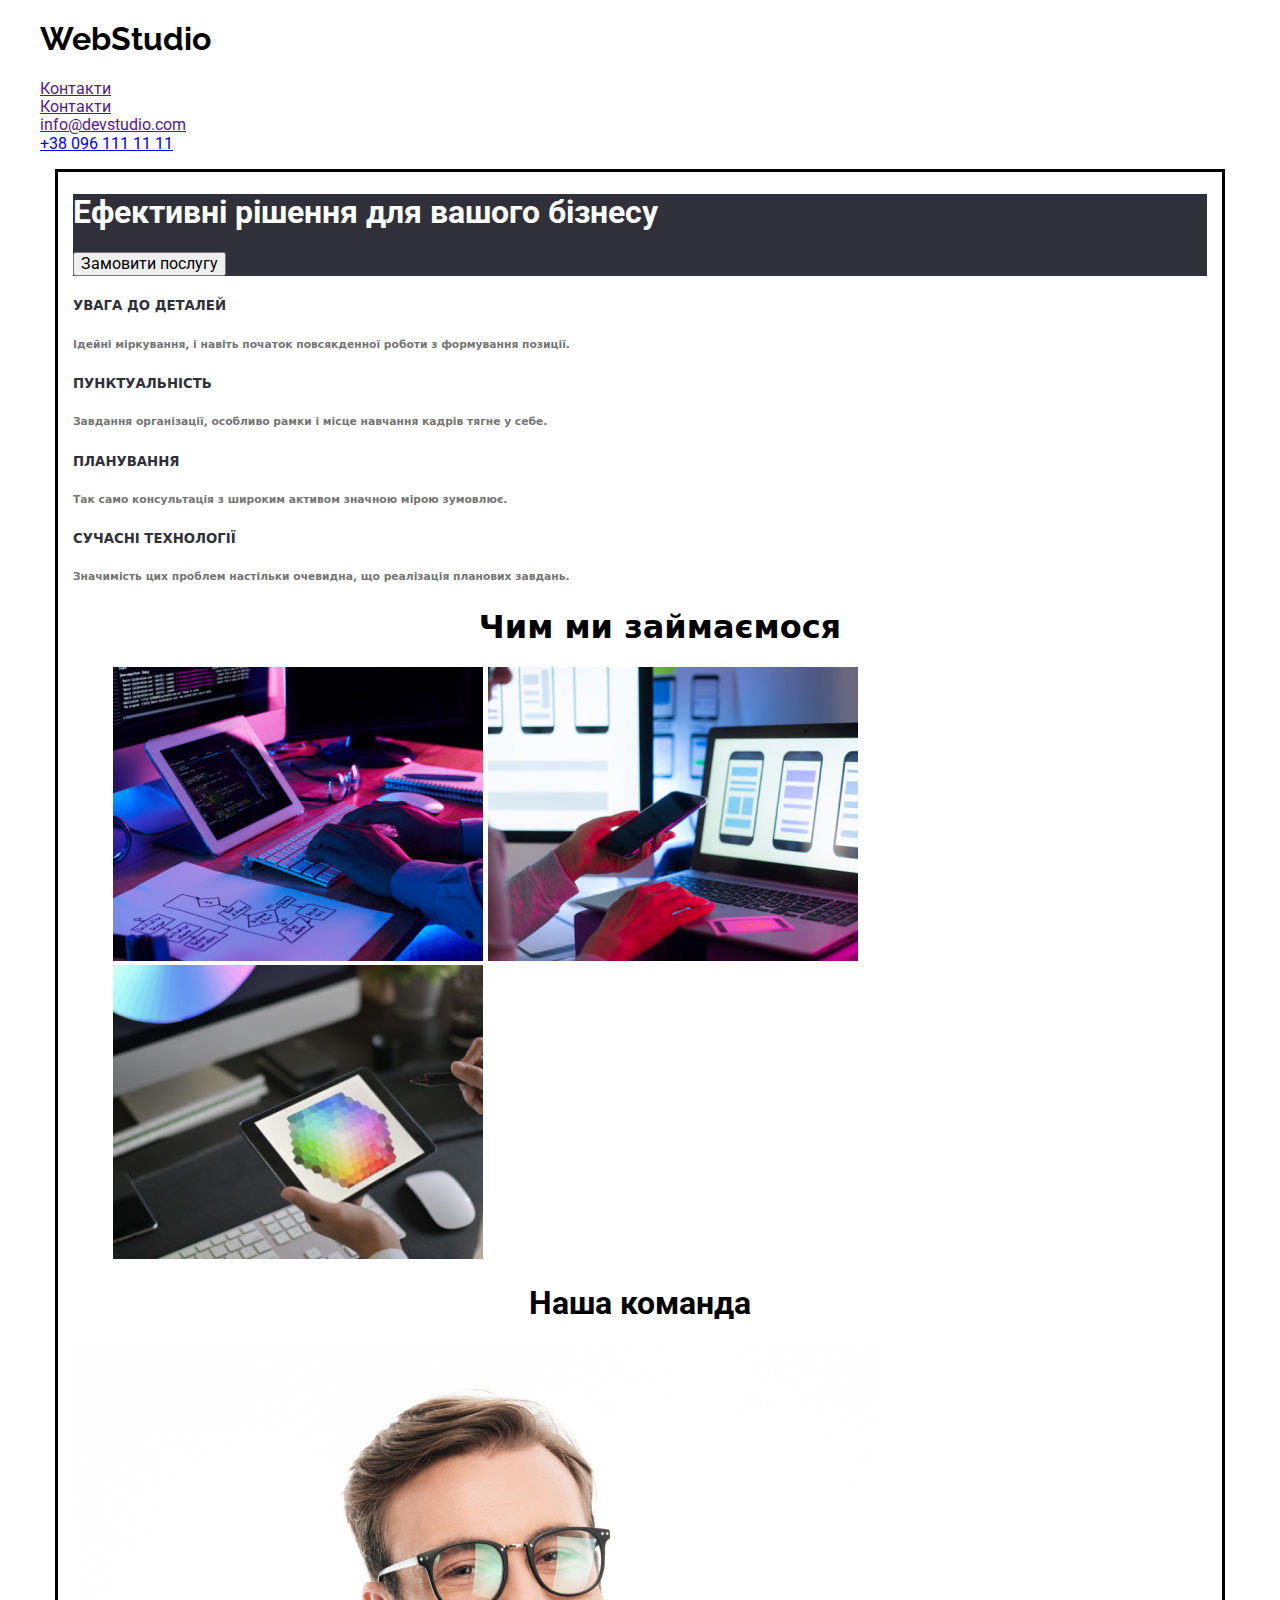
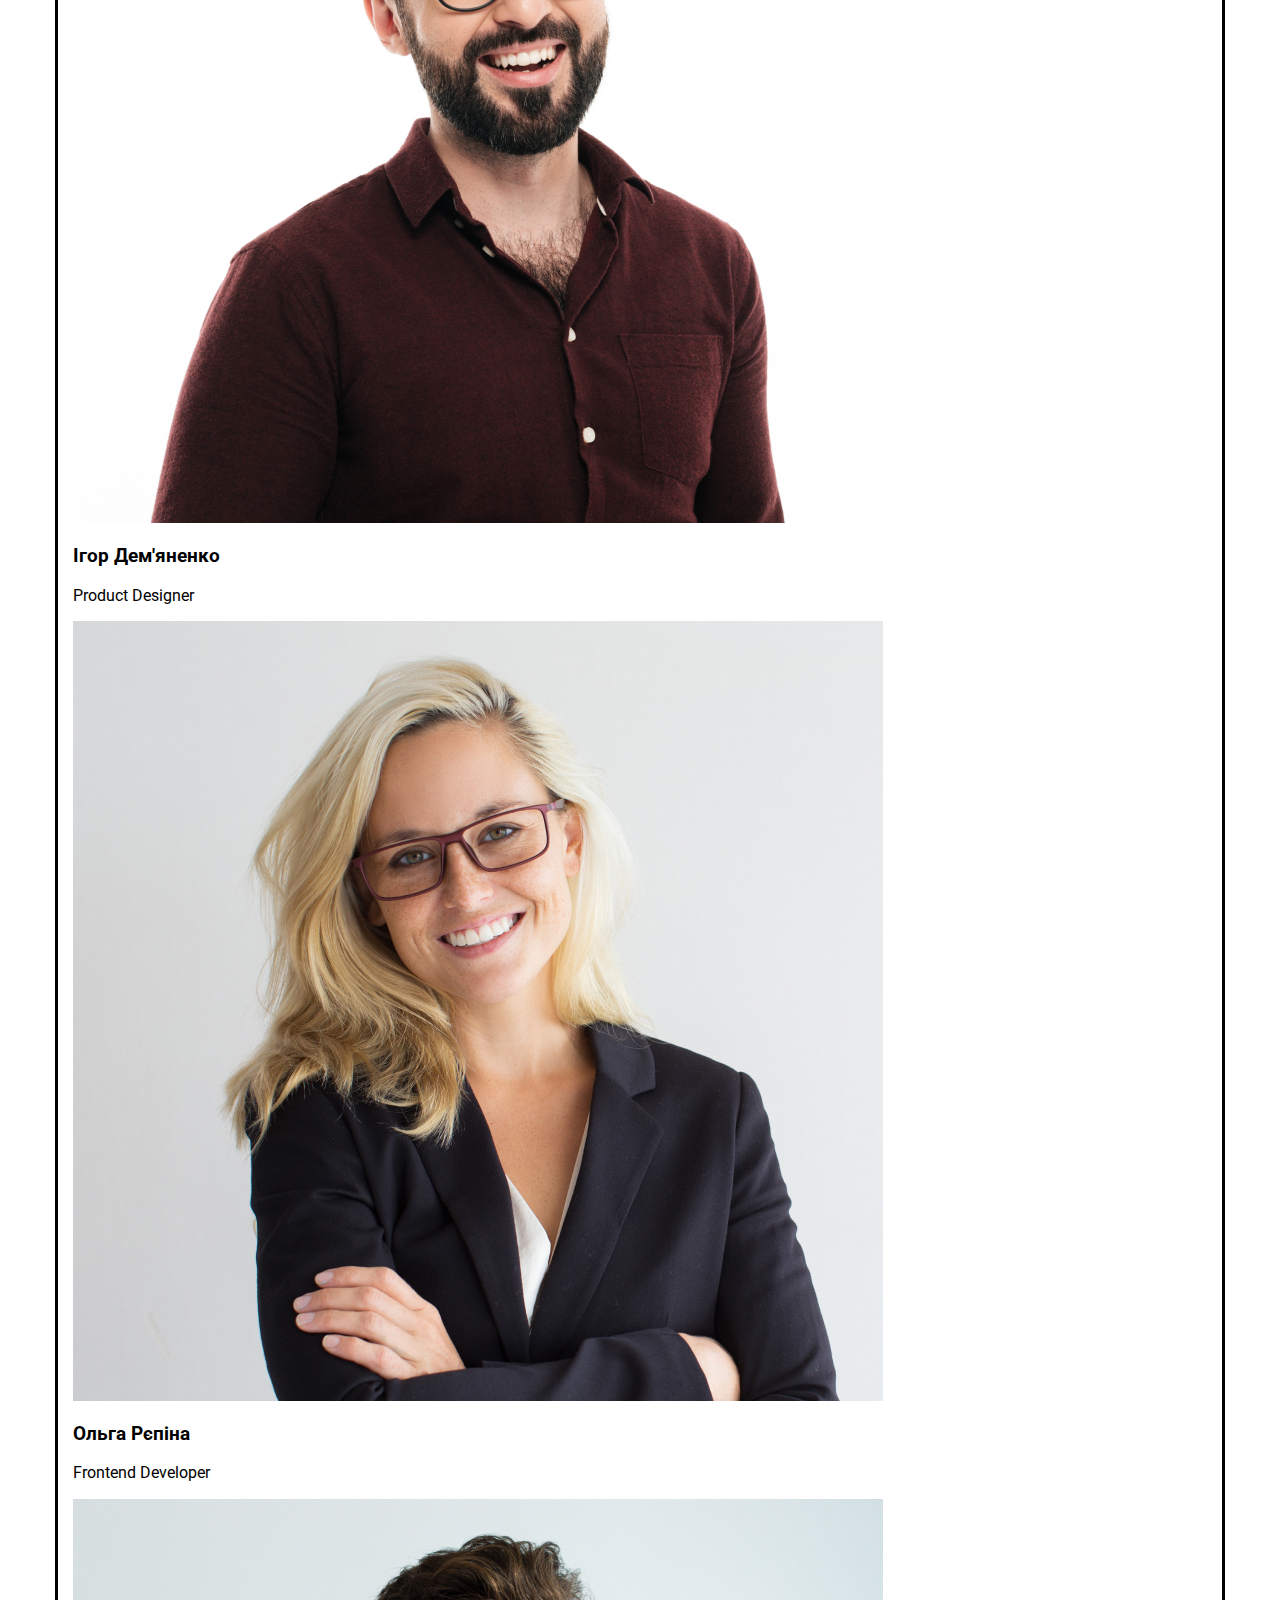
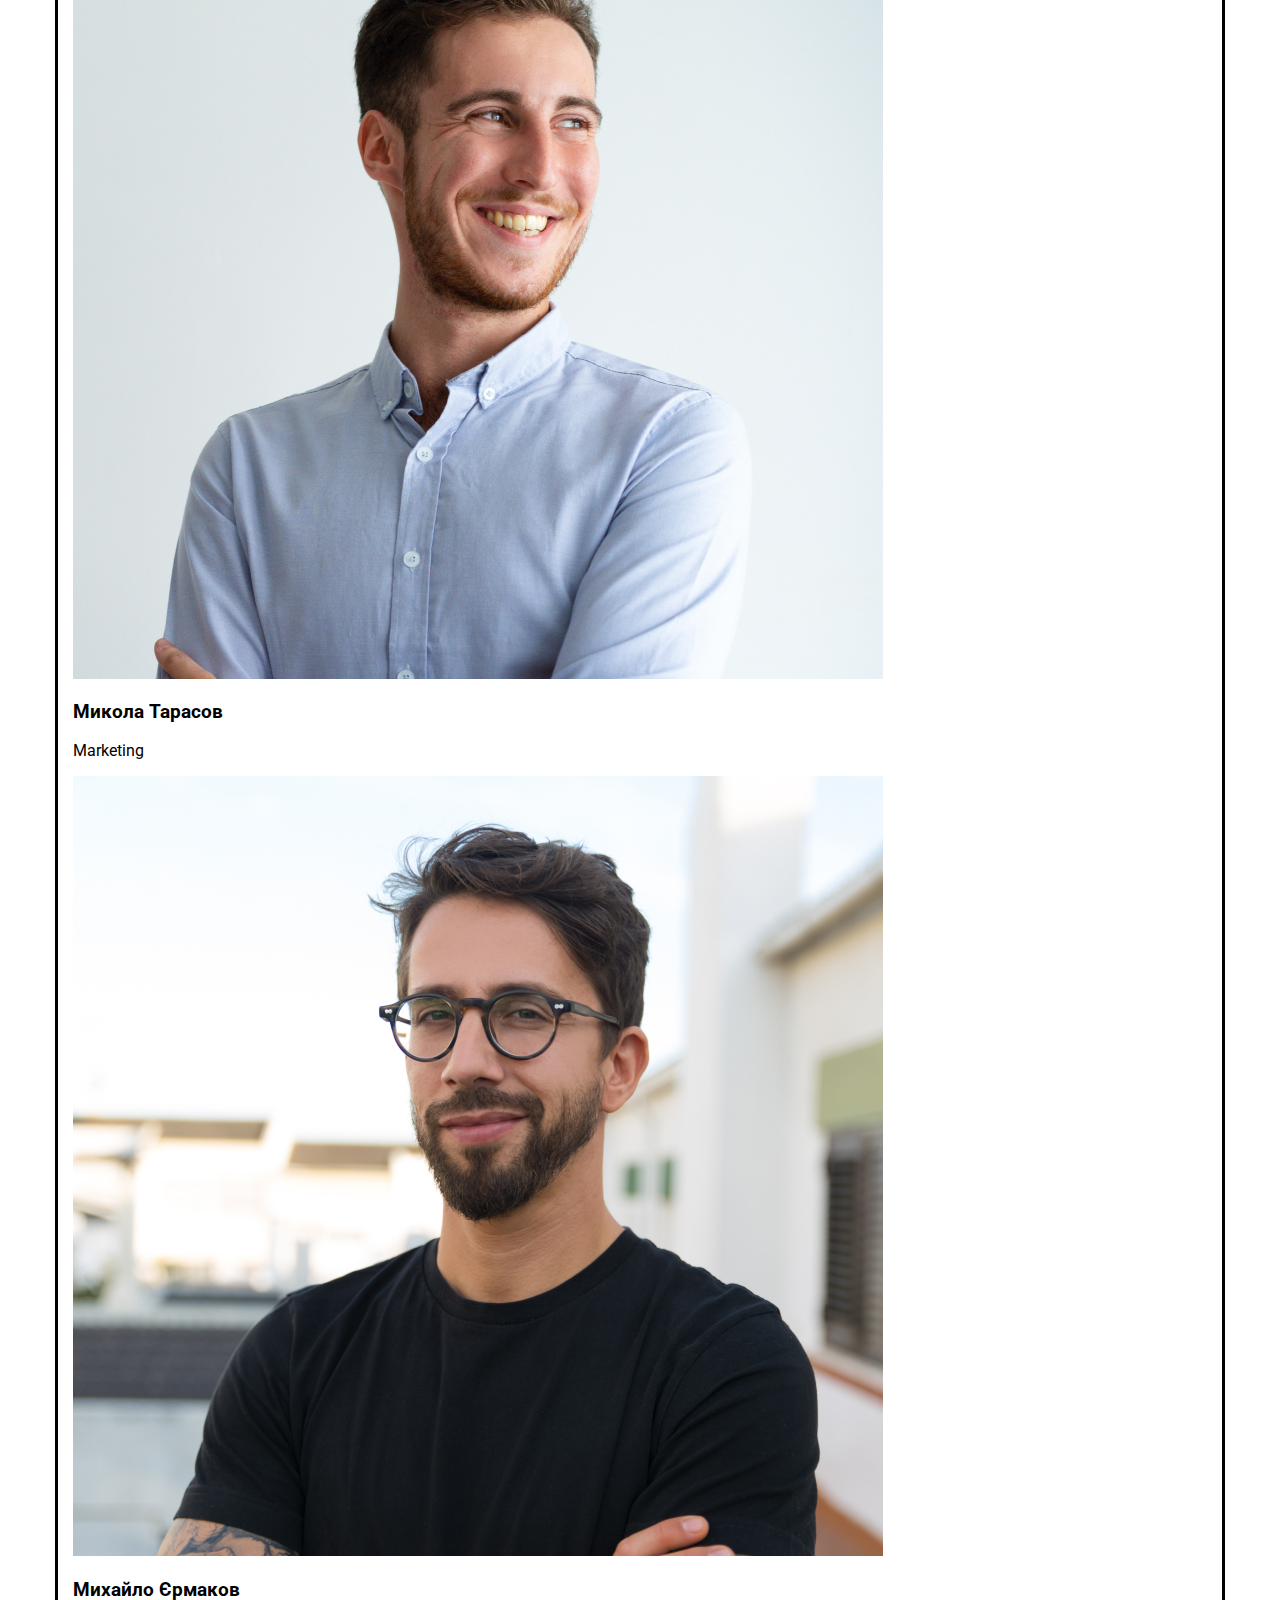
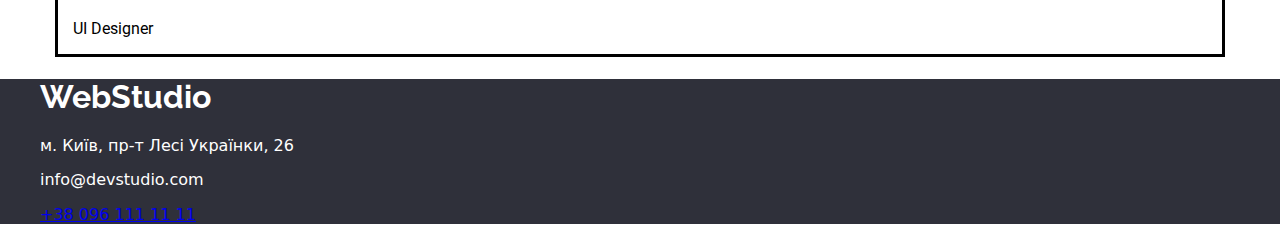
<file: index.html>
<!DOCTYPE html>
<html lang="en">
<head>
    <link href="https://cdn.jsdelivr.net/npm/modern-normalize@2.0.0/modern-normalize.min.css" rel="stylesheet">
    <title>Web studio</title>
    <meta charset="UTF-8">
    <link rel="stylesheet" href="style.css">
    <link href="https://fonts.googleapis.com/css2?family=Alex+Brush&family=Madimi+One&family=Noto+Sans+Bamum&family=Roboto:ital,wght@0,100;0,300;0,400;0,500;0,700;0,900;1,100;1,300;1,400;1,500;1,700;1,900&display=swap" rel="stylesheet">
    <link href="https://fonts.googleapis.com/css2?family=Alex+Brush&family=Madimi+One&family=Noto+Sans+Bamum&family=Raleway:ital@0;1&family=Roboto:ital,wght@0,100;0,300;0,400;0,500;0,700;0,900;1,100;1,300;1,400;1,500;1,700;1,900&display=swap" rel="stylesheet">
</head>
<header>
<section>
    <ul>
      <h1 class="main-H1">WebStudio</h1>
      <li class="li-class"><a href="">Контакти</a></li>
      <li class="li-class"><a href="">Контакти</a></li>
      <li class="li-class"><a href="">info@devstudio.com</a></li>
      <li><a href="tel">+38 096 111 11 11</a></li>
    </ul>
</header>
<main>
    <div class="container">
    <section class="section-class">
        <h1 class="h1">Ефективні рішення для вашого бізнесу</h1>
        <button>Замовити послугу</button>
    </section class="section-li"
    <ul>
        <li>
            <h5><strong>УВАГА ДО ДЕТАЛЕЙ</strong></h5>
            <h6>Ідейні міркування, і навіть початок повсякденної роботи з формування позиції.</h6>
        </li>
        <li>
            <h5><strong>ПУНКТУАЛЬНІСТЬ</strong></h5>
            <h6>Завдання організації, особливо рамки і місце навчання кадрів тягне у себе.</h6>
        </li>
        <li>  
            <h5><strong>ПЛАНУВАННЯ</strong></h5>
            <h6>Так само консультація з широким активом значною мірою зумовлює.</h6>
        </li>
        <li> 
            <h5><strong>СУЧАСНІ ТЕХНОЛОГІЇ</strong></h5>
            <h6>Значимість цих проблем настільки очевидна, що реалізація планових завдань.</h6>
        </li>
    <ul>
        <li>
            <h1 class="decorativ-h1">Чим ми займаємося</h1>
        </li>
        <li>
            <img src="./img2/img (46).png" alt="">
            <img src="./img2/img (45).png" alt="">
            <img src="./img1/img (14).png" alt="">
        </li>
    </ul>  
    <section>
            <h1 class="h-1">Наша команда</h1>
        <div>
            <img src="./img1/img (5).jpg" alt="1">
            <h3>Ігор Дем'яненко</h3>
            <p>Product Designer</p>
        </div>
        <div>
            <img src="./img1/img (6).jpg" alt="1">
            <h3>Ольга Рєпіна</h3>
            <p>Frontend Developer</p>
        </div>
        <div>
            <img src="./img1/img (7).jpg" alt="1">
            <h3>Микола Тарасов</h3>
            <p>Marketing</p>
        </div>
        <div>
            <img src="./img1/img (8).jpg" alt="1">
            <h3>Михайло Єрмаков</h3>
            <p>UI Designer</p>
        </div>
    </section>
</main>
</div>
<footer>
    <ul class="ul2"></ul>
           <ol><h1 class="main-H1">WebStudio</h1></ol>
           <ol><p>м. Київ, пр-т Лесі Українки, 26</p></ol>
           <ol><p>info@devstudio.com</p></ol>
           <ol><a href="tel">+38 096 111 11 11</a></ol>
    </ul>
</section>
</footer>
</html>
</file>
<file: style.css>
:root{
 --first-color:#2F303A;
 --second-color:#757575;
 --third-color:#212121;
 --fourth-color:#FFFFFF;
 --fifth-color:#F5F4FA;
 --hover-color:#2196F3;

}
.container{
    max-width: 1170px;
    padding: 0 15px;
    margin: 0 auto;
    border-color:var(--second-color);
    border: solid;
}
section{
    font-family: Roboto;
}
li{
    list-style-type: none;
}
footer{
    color: var(--first-color);
    background-color: var(--first-color);
}
.section-li{
    background-color: var(--fifth-color);
 }
.section-class{
    background-color: var(--first-color);
}
.h-1{
    text-align: Center;
}
h5{
    color: var(--first-color);
}
.ul2{
    color:#FFFFFF;
    padding-left: 215px;
}
h6{
    color: var(--second-color);
}
.h1{
    color: var(--fourth-color);
}
ol{
    color: var(--fourth-color);
}
.decorativ-h1{
    text-align: Center;
}
.li-class{
    color: var(--third-color);
}
.li-class:hover{
    color: var(--hover-color);
    color: var(--third-color);
}
.main-H1{
    font-family: Raleway;
}
.decorativ-ul:hover{
    color: var(--hover-color);
}
button:hover{ 
    background-color: var(--hover-color);
    color: var(--fourth-color);
}
.li-class:hover{
    color: var(--first-color);
    color: var(--hover-color);
}
.class-ul{
    color: var(--fourth-color);
    padding-left: 215px;
}
.h5-class{
    color: var(--second-color);
}
.h4-class{
    color: var(--third-color);
}
</file>
